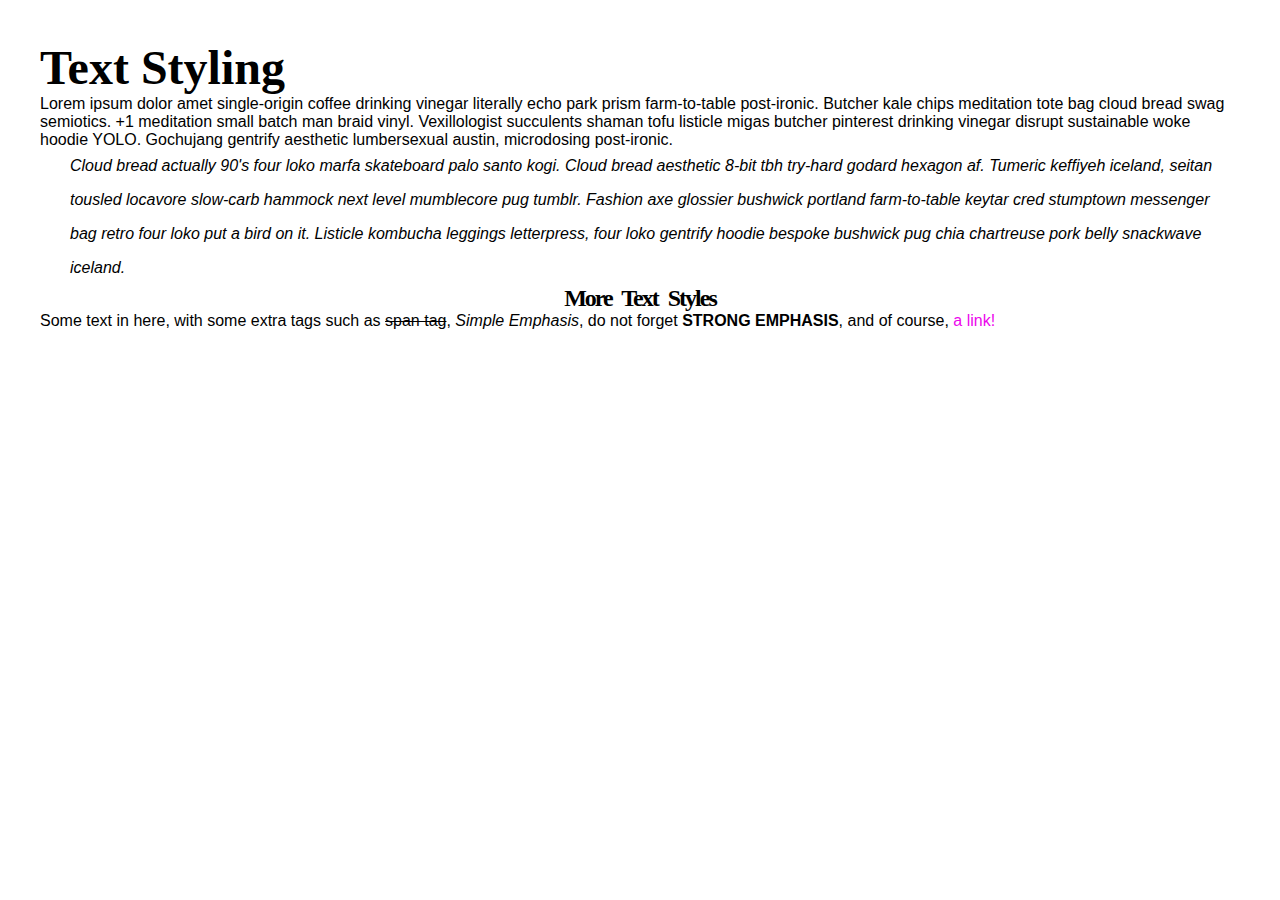
<file: index.html>
<!DOCTYPE html>
<html>
  <head>
    <title>Text Styling and Formatting</title>
    <link href="styles.css" rel="stylesheet" />
  </head>
  <body>
    <h1>Text Styling</h1>
    <p>
      Lorem ipsum dolor amet single-origin coffee drinking vinegar literally
      echo park prism farm-to-table post-ironic. Butcher kale chips meditation
      tote bag cloud bread swag semiotics. +1 meditation small batch man braid
      vinyl. Vexillologist succulents shaman tofu listicle migas butcher
      pinterest drinking vinegar disrupt sustainable woke hoodie YOLO. Gochujang
      gentrify aesthetic lumbersexual austin, microdosing post-ironic.
    </p>

    <blockquote>
      Cloud bread actually 90's four loko marfa skateboard palo santo kogi.
      Cloud bread aesthetic 8-bit tbh try-hard godard hexagon af. Tumeric
      keffiyeh iceland, seitan tousled locavore slow-carb hammock next level
      mumblecore pug tumblr. Fashion axe glossier bushwick portland
      farm-to-table keytar cred stumptown messenger bag retro four loko put a
      bird on it. Listicle kombucha leggings letterpress, four loko gentrify
      hoodie bespoke bushwick pug chia chartreuse pork belly snackwave iceland.
    </blockquote>

    <h3>More Text Styles</h3>
    <p>
      Some text in here, with some extra tags such as <span>span tag</span>,
      <em>simple emphasis</em>, do not forget <strong>strong emphasis</strong>,
      and of course, <a href="http://google.com">a link!</a>
    </p>
  </body>
</html>
</file>
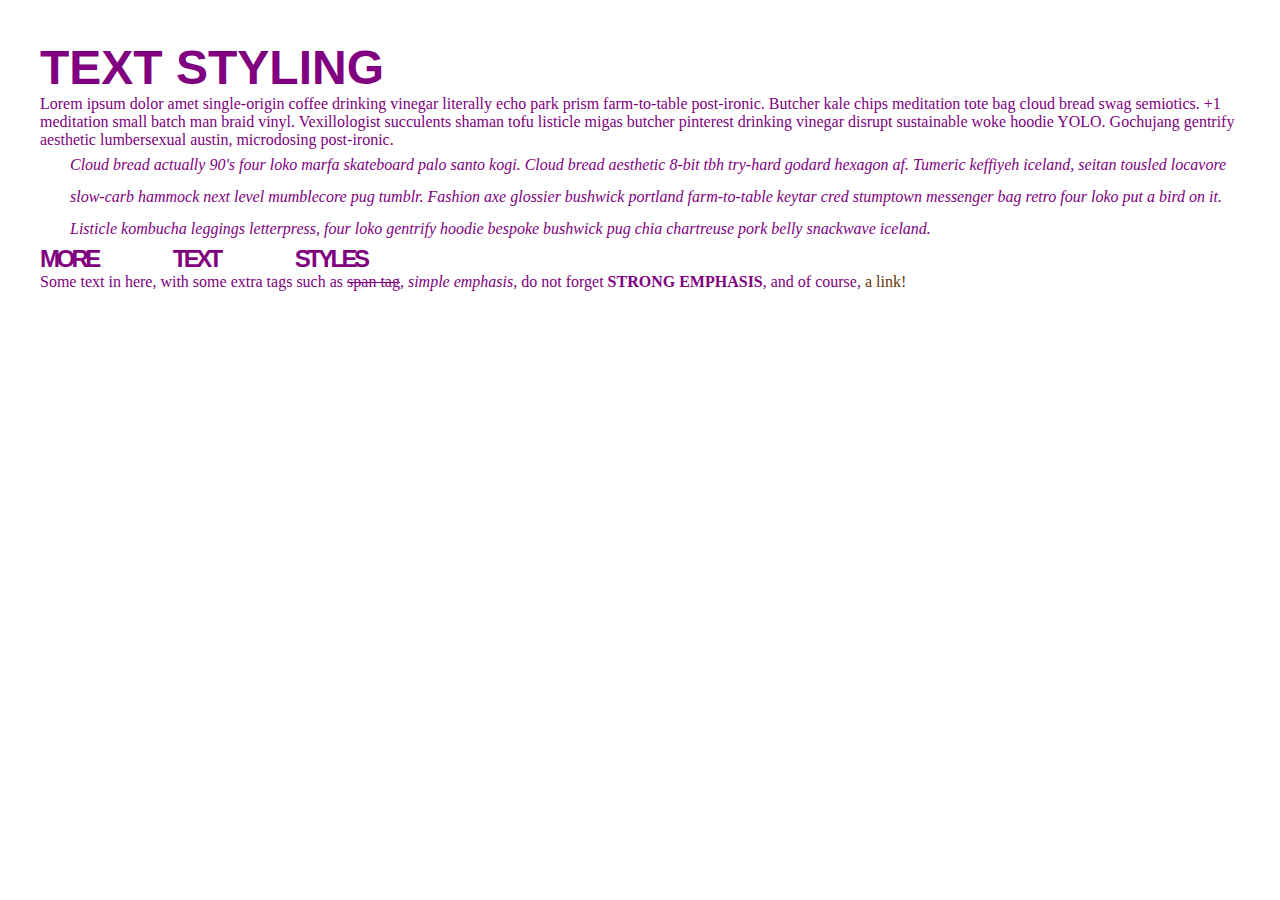
<file: anika/index.html>
<!DOCTYPE html>
<html>
  <head>
    <title>Text Styling and Formatting</title>
    <link href="styles.css" rel="stylesheet" />
  </head>
  <body>
    <h1 class="h1">Text Styling</h1>
    <p>
      Lorem ipsum dolor amet single-origin coffee drinking vinegar literally
      echo park prism farm-to-table post-ironic. Butcher kale chips meditation
      tote bag cloud bread swag semiotics. +1 meditation small batch man braid
      vinyl. Vexillologist succulents shaman tofu listicle migas butcher
      pinterest drinking vinegar disrupt sustainable woke hoodie YOLO. Gochujang
      gentrify aesthetic lumbersexual austin, microdosing post-ironic.
    </p>

    <blockquote>
      Cloud bread actually 90's four loko marfa skateboard palo santo kogi.
      Cloud bread aesthetic 8-bit tbh try-hard godard hexagon af. Tumeric
      keffiyeh iceland, seitan tousled locavore slow-carb hammock next level
      mumblecore pug tumblr. Fashion axe glossier bushwick portland
      farm-to-table keytar cred stumptown messenger bag retro four loko put a
      bird on it. Listicle kombucha leggings letterpress, four loko gentrify
      hoodie bespoke bushwick pug chia chartreuse pork belly snackwave iceland.
    </blockquote>

    <h3 class="h3">More Text Styles</h3>
    <p>
      Some text in here, with some extra tags such as <span>span tag</span>,
      <em>simple emphasis</em>, do not forget <strong>strong emphasis</strong>,
      and of course, <a href="http://google.com">a link!</a>
    </p>
  </body>
</html>
</file>
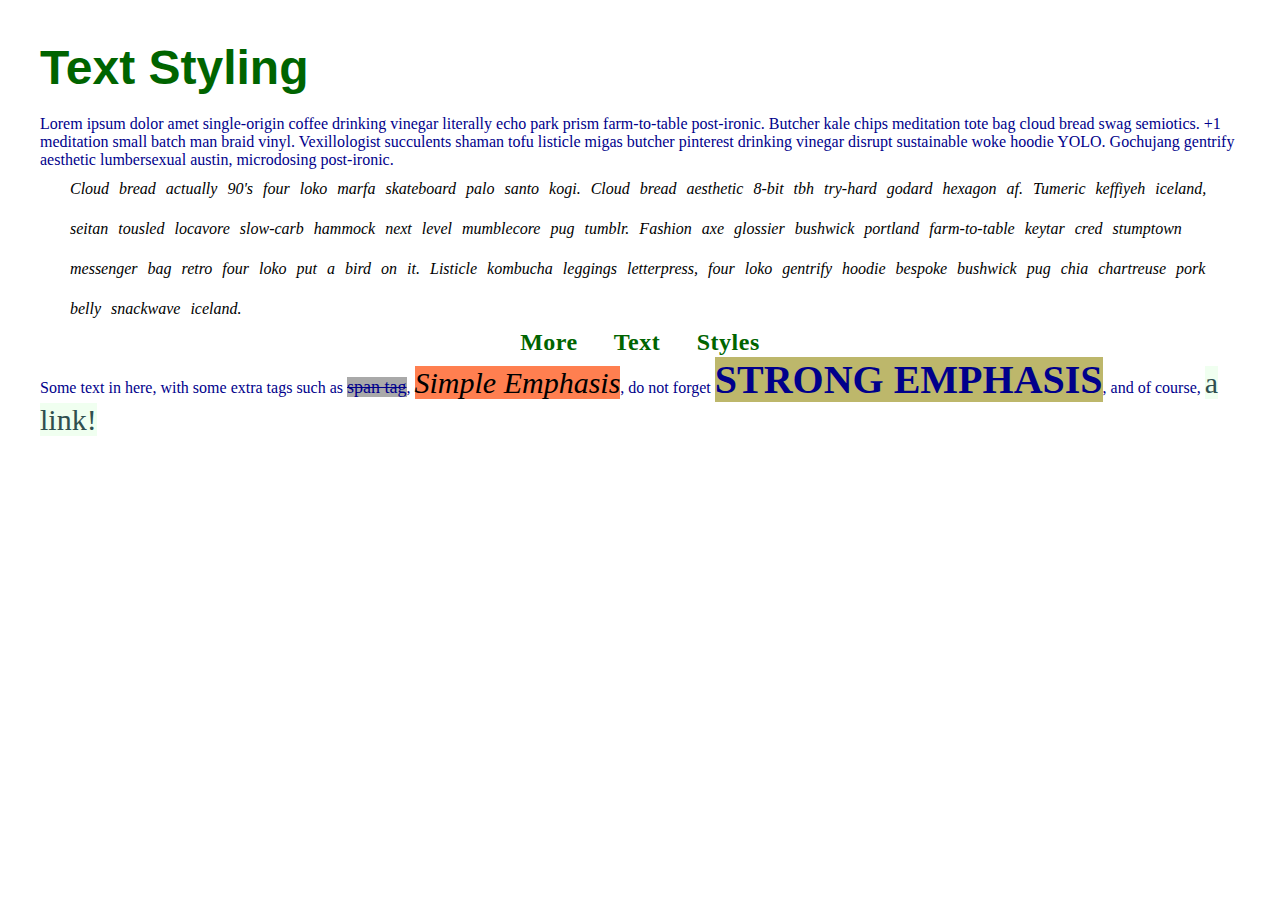
<file: arezoo/index.html>
<!DOCTYPE html>
<html>
  <head>
    <title>Text Styling and Formatting</title>
    <link href="styles.css" rel="stylesheet" />
  </head>
  <body>
    <h1>Text Styling</h1>
    <p>
      Lorem ipsum dolor amet single-origin coffee drinking vinegar literally
      echo park prism farm-to-table post-ironic. Butcher kale chips meditation
      tote bag cloud bread swag semiotics. +1 meditation small batch man braid
      vinyl. Vexillologist succulents shaman tofu listicle migas butcher
      pinterest drinking vinegar disrupt sustainable woke hoodie YOLO. Gochujang
      gentrify aesthetic lumbersexual austin, microdosing post-ironic.
    </p>

    <blockquote>
      Cloud bread actually 90's four loko marfa skateboard palo santo kogi.
      Cloud bread aesthetic 8-bit tbh try-hard godard hexagon af. Tumeric
      keffiyeh iceland, seitan tousled locavore slow-carb hammock next level
      mumblecore pug tumblr. Fashion axe glossier bushwick portland
      farm-to-table keytar cred stumptown messenger bag retro four loko put a
      bird on it. Listicle kombucha leggings letterpress, four loko gentrify
      hoodie bespoke bushwick pug chia chartreuse pork belly snackwave iceland.
    </blockquote>

    <h3>More Text Styles</h3>
    <p>
      Some text in here, with some extra tags such as <span>span tag</span>,
      <em>simple emphasis</em>, do not forget <strong>strong emphasis</strong>,
      and of course,

      <a href="http://google.com">a link!</a>
    </p>
  </body>
</html>
</file>
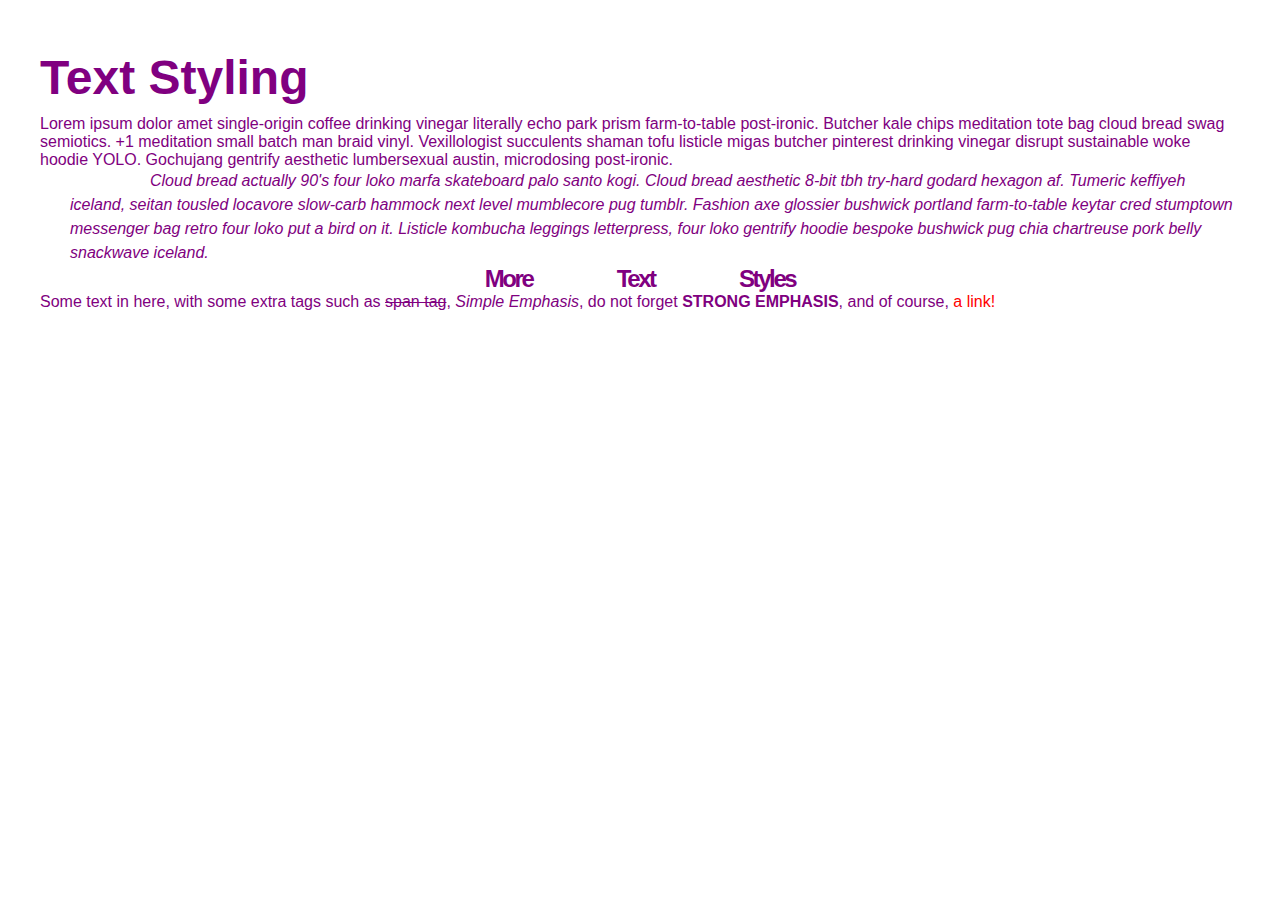
<file: ben-gold/index.html>
<!DOCTYPE html>
<html>
    <head>
        <title>Text Styling and Formatting</title>
        <link href="styles.css" rel="stylesheet">
    </head>
    <body>
        <h1>Text Styling</h1>
        <p>Lorem ipsum dolor amet single-origin coffee drinking vinegar literally echo park prism farm-to-table post-ironic. Butcher kale chips meditation tote bag cloud bread swag semiotics. +1 meditation small batch man braid vinyl. Vexillologist succulents shaman tofu listicle migas butcher pinterest drinking vinegar disrupt sustainable woke hoodie YOLO. Gochujang gentrify aesthetic lumbersexual austin, microdosing post-ironic.</p>

        <blockquote>Cloud bread actually 90's four loko marfa skateboard palo santo kogi. Cloud bread aesthetic 8-bit tbh try-hard godard hexagon af. Tumeric keffiyeh iceland, seitan tousled locavore slow-carb hammock next level mumblecore pug tumblr. Fashion axe glossier bushwick portland farm-to-table keytar cred stumptown messenger bag retro four loko put a bird on it. Listicle kombucha leggings letterpress, four loko gentrify hoodie bespoke bushwick pug chia chartreuse pork belly snackwave iceland.</blockquote>

        <h3>More Text Styles</h3>
        <p>Some text in here, with some extra tags such as <span>span tag</span>, 
        <em>simple emphasis</em>, do not forget <strong>strong emphasis</strong>, and of course, <a href="http://google.com">a link!</a></p>
    </body>
</html>
</file>
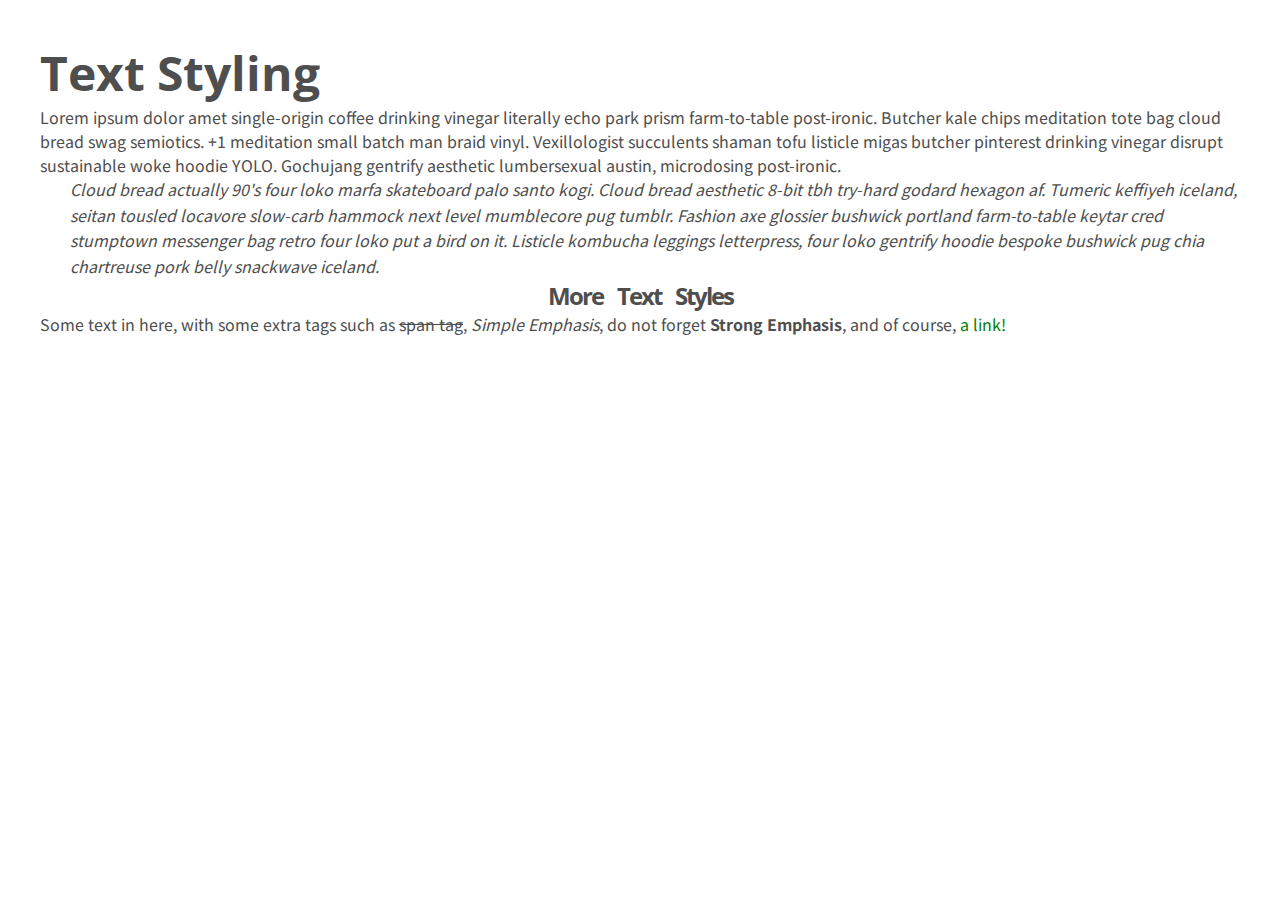
<file: danylo/index.html>
<!DOCTYPE html>
<html>
  <head>
    <title>Text Styling and Formatting</title>
    <link href="styles.css" rel="stylesheet" />
    <link
      href="https://fonts.googleapis.com/css?family=Open+Sans:300,400,600,700&display=swap"
      rel="stylesheet"
    />
    <link
      href="https://fonts.googleapis.com/css2?family=Noto+Sans+JP:wght@300&display=swap"
      rel="stylesheet"
    />
  </head>
  <body>
    <h1>Text Styling</h1>
    <p>
      Lorem ipsum dolor amet single-origin coffee drinking vinegar literally
      echo park prism farm-to-table post-ironic. Butcher kale chips meditation
      tote bag cloud bread swag semiotics. +1 meditation small batch man braid
      vinyl. Vexillologist succulents shaman tofu listicle migas butcher
      pinterest drinking vinegar disrupt sustainable woke hoodie YOLO. Gochujang
      gentrify aesthetic lumbersexual austin, microdosing post-ironic.
    </p>

    <blockquote>
      Cloud bread actually 90's four loko marfa skateboard palo santo kogi.
      Cloud bread aesthetic 8-bit tbh try-hard godard hexagon af. Tumeric
      keffiyeh iceland, seitan tousled locavore slow-carb hammock next level
      mumblecore pug tumblr. Fashion axe glossier bushwick portland
      farm-to-table keytar cred stumptown messenger bag retro four loko put a
      bird on it. Listicle kombucha leggings letterpress, four loko gentrify
      hoodie bespoke bushwick pug chia chartreuse pork belly snackwave iceland.
    </blockquote>

    <h3>More Text Styles</h3>
    <p>
      Some text in here, with some extra tags such as <span>span tag</span>,
      <em>simple emphasis</em>, do not forget <strong>strong emphasis</strong>,
      and of course, <a href="http://google.com">a link!</a>
    </p>
  </body>
</html>
</file>
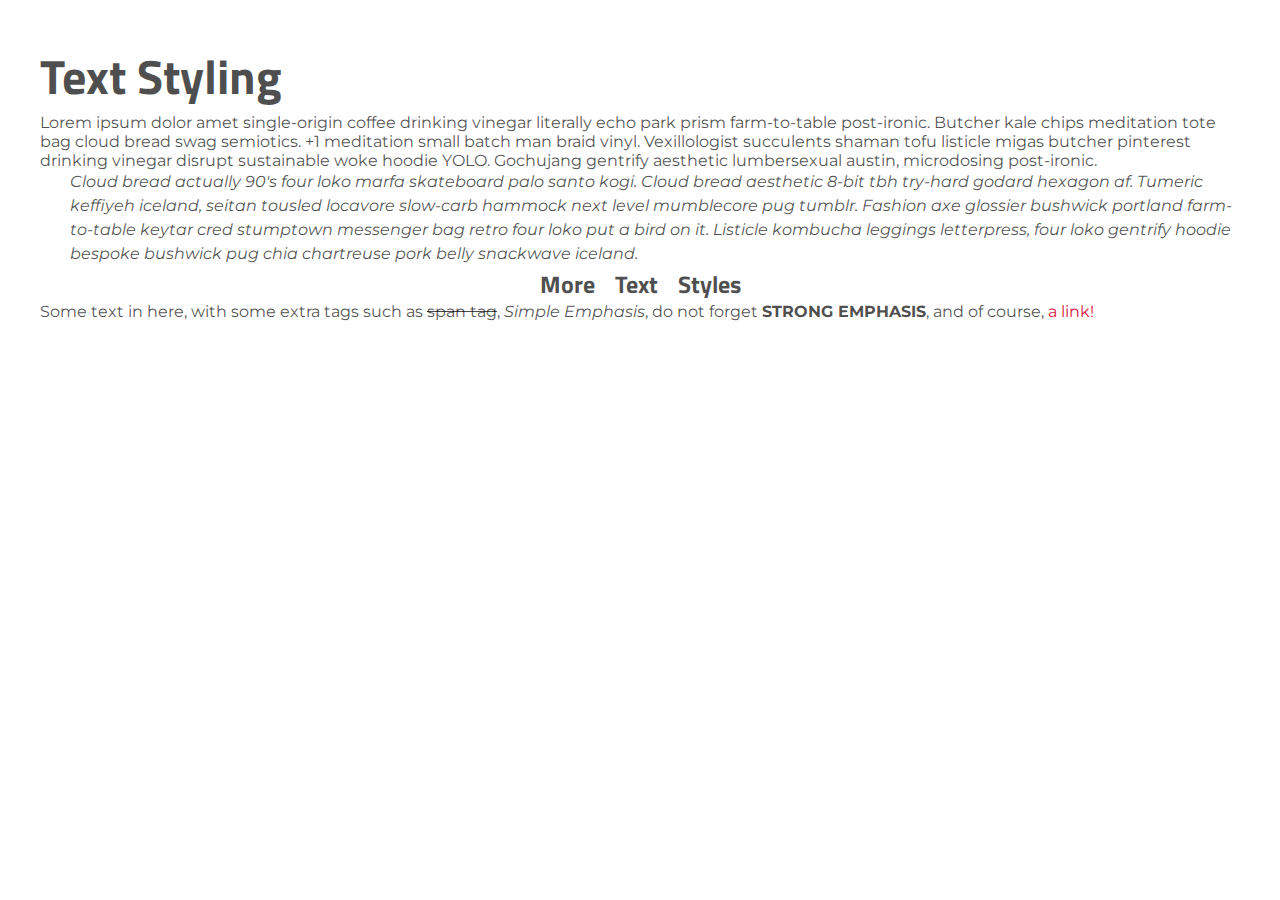
<file: Gabriele/index.html>
<!DOCTYPE html>
<html>
  <head>
    <title>Text Styling and Formatting</title>
    <link href="styles.css" rel="stylesheet" />
    <link
      href="https://fonts.googleapis.com/css2?family=Carrois+Gothic&family=Montserrat&family=Titillium+Web&display=swap"
      rel="stylesheet"
    />
  </head>
  <body>
    <h1>Text Styling</h1>
    <p>
      Lorem ipsum dolor amet single-origin coffee drinking vinegar literally
      echo park prism farm-to-table post-ironic. Butcher kale chips meditation
      tote bag cloud bread swag semiotics. +1 meditation small batch man braid
      vinyl. Vexillologist succulents shaman tofu listicle migas butcher
      pinterest drinking vinegar disrupt sustainable woke hoodie YOLO. Gochujang
      gentrify aesthetic lumbersexual austin, microdosing post-ironic.
    </p>

    <blockquote>
      Cloud bread actually 90's four loko marfa skateboard palo santo kogi.
      Cloud bread aesthetic 8-bit tbh try-hard godard hexagon af. Tumeric
      keffiyeh iceland, seitan tousled locavore slow-carb hammock next level
      mumblecore pug tumblr. Fashion axe glossier bushwick portland
      farm-to-table keytar cred stumptown messenger bag retro four loko put a
      bird on it. Listicle kombucha leggings letterpress, four loko gentrify
      hoodie bespoke bushwick pug chia chartreuse pork belly snackwave iceland.
    </blockquote>

    <h3>More Text Styles</h3>
    <p>
      Some text in here, with some extra tags such as <span>span tag</span>,
      <em>simple emphasis</em>, do not forget <strong>strong emphasis</strong>,
      and of course, <a href="http://google.com">a link!</a>
    </p>
  </body>
</html>
</file>
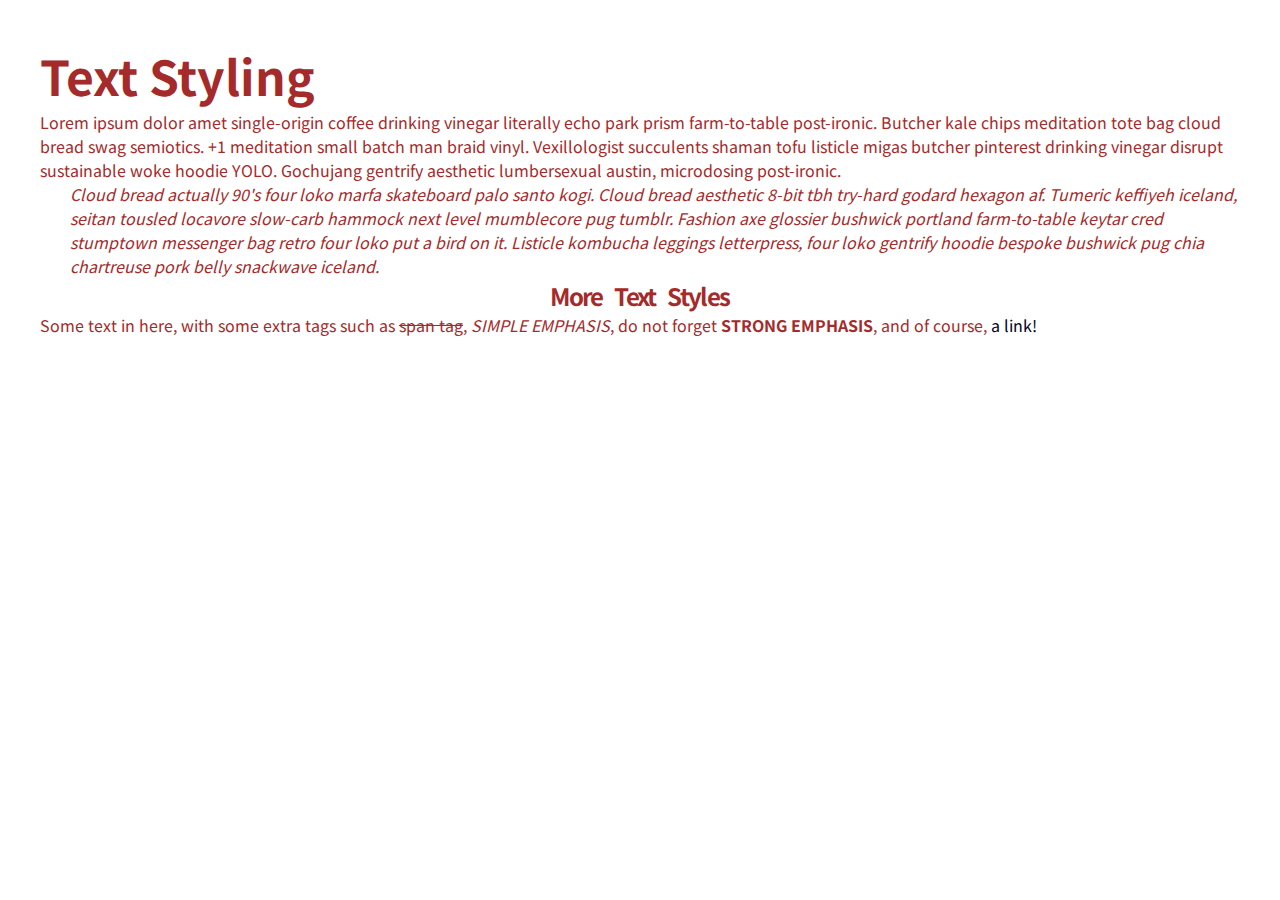
<file: Mandy/index.html>
<!DOCTYPE html>
<html>
    <head>
        <title>Text Styling and Formatting</title>
        <link href="styles.css" rel="stylesheet">
        <link href="https://fonts.googleapis.com/css2?family=Noto+Sans+JP&display=swap" rel="stylesheet"> 
        <link href="https://fonts.googleapis.com/css2?family=Lobster&family=Noto+Sans+JP&display=swap" rel="stylesheet"> 
    </head>
    <body>
        <h1>Text Styling</h1>
        <p>Lorem ipsum dolor amet single-origin coffee drinking vinegar literally echo park prism farm-to-table post-ironic. Butcher kale chips meditation tote bag cloud bread swag semiotics. +1 meditation small batch man braid vinyl. Vexillologist succulents shaman tofu listicle migas butcher pinterest drinking vinegar disrupt sustainable woke hoodie YOLO. Gochujang gentrify aesthetic lumbersexual austin, microdosing post-ironic.</p>

        <blockquote>Cloud bread actually 90's four loko marfa skateboard palo santo kogi. Cloud bread aesthetic 8-bit tbh try-hard godard hexagon af. Tumeric keffiyeh iceland, seitan tousled locavore slow-carb hammock next level mumblecore pug tumblr. Fashion axe glossier bushwick portland farm-to-table keytar cred stumptown messenger bag retro four loko put a bird on it. Listicle kombucha leggings letterpress, four loko gentrify hoodie bespoke bushwick pug chia chartreuse pork belly snackwave iceland.</blockquote>

        <h3>More Text Styles</h3>
        <p>Some text in here, with some extra tags such as <span>span tag</span>, 
        <em>simple emphasis</em>, do not forget <strong>strong emphasis</strong>, and of course, <a href="http://google.com">a link!</a></p>
    </body>
</html>
</file>
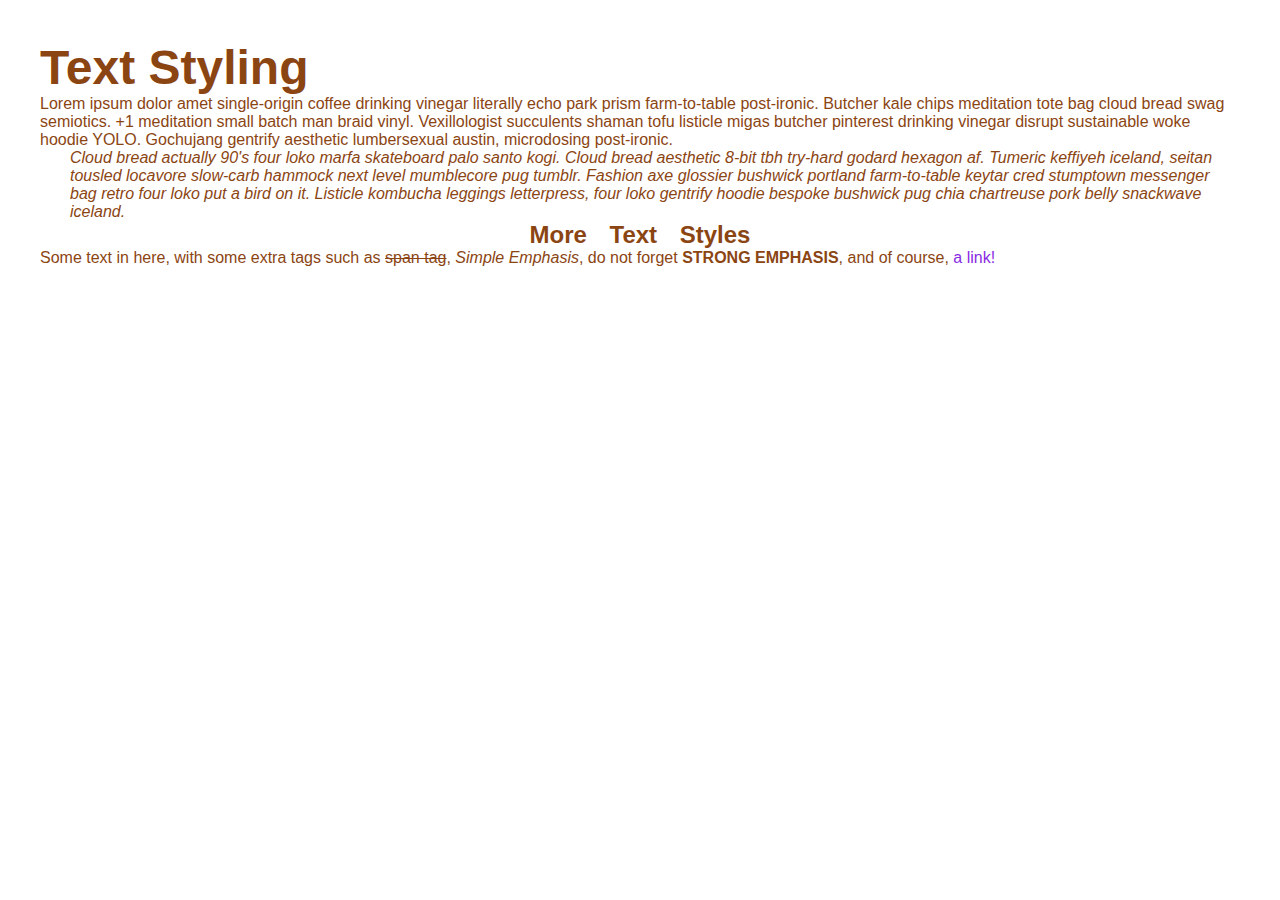
<file: nisha/index.html>
<!DOCTYPE html>
<html>
  <head>
    <title>Text Styling and Formatting</title>
    <link href="styles.css" rel="stylesheet" />
  </head>
  <body>
    <h1 class="heading">Text Styling</h1>
    <p>
      Lorem ipsum dolor amet single-origin coffee drinking vinegar literally
      echo park prism farm-to-table post-ironic. Butcher kale chips meditation
      tote bag cloud bread swag semiotics. +1 meditation small batch man braid
      vinyl. Vexillologist succulents shaman tofu listicle migas butcher
      pinterest drinking vinegar disrupt sustainable woke hoodie YOLO. Gochujang
      gentrify aesthetic lumbersexual austin, microdosing post-ironic.
    </p>

    <blockquote>
      Cloud bread actually 90's four loko marfa skateboard palo santo kogi.
      Cloud bread aesthetic 8-bit tbh try-hard godard hexagon af. Tumeric
      keffiyeh iceland, seitan tousled locavore slow-carb hammock next level
      mumblecore pug tumblr. Fashion axe glossier bushwick portland
      farm-to-table keytar cred stumptown messenger bag retro four loko put a
      bird on it. Listicle kombucha leggings letterpress, four loko gentrify
      hoodie bespoke bushwick pug chia chartreuse pork belly snackwave iceland.
    </blockquote>

    <h3 class="heading">More Text Styles</h3>
    <p>
      Some text in here, with some extra tags such as
      <span class="span">span tag</span>, <em class="em">simple emphasis</em>,
      do not forget <strong class="strong">strong emphasis</strong>, and of
      course,
      <a href="http://google.com">a link!</a>
    </p>
  </body>
</html>
</file>
<file: styles.css>
/* css reset */
html {
  font-family: Ubuntu, Cantarell, "Open Sans", "Helvetica Neue", sans-serif,
    Serif;
}
* {
  margin: 0;
  padding: 0;
}

h1 {
  font-family: Ubuntu;
  font-weight: bold;
  font-size: 3rem;
}
h3 {
  font-size: 1.5rem;
  font-family: Ubuntu;
  font-weight: bold;
  text-align: center;
  letter-spacing: -2px;
  word-spacing: 6px;
}

body {
  padding: 40px;
}

blockquote {
  font-style: italic;
  margin: 0 0 0 30px;
  line-height: 34px;
}
span {
  text-decoration-line: line-through;
}
em {
  text-transform: capitalize;
}
strong {
  text-transform: uppercase;
  font-weight: bold;
}
a {
  color: rgb(236, 6, 236);
  text-decoration-line: none;
}
</file>
<file: anika/styles.css>
/* css reset */
html {
  font-family: "Segoe UI", Tahoma, Geneva, Verdana, sans-serif, -apple-system,
    BlinkMacSystemFont, "Segoe UI", Roboto, Oxygen, Ubuntu, Cantarell,
    "Open Sans", "Helvetica Neue", sans-serif, Serif;
}
* {
  margin: 0;
  padding: 0;
}

body {
  padding: 40px;
  font-family: Georgia, "Times New Roman", Times, serif;
  color: purple;
}

strong {
  text-transform: uppercase;
  font-weight: bold;
}

.h1 {
  font-weight: bold;
  font-family: "Trebuchet MS", "Lucida Sans Unicode", "Lucida Grande",
    "Lucida Sans", Arial, sans-serif;
  font-size: 3rem;
  text-transform: uppercase;
}

.h3 {
  font-weight: bold;
  font-family: "Trebuchet MS", "Lucida Sans Unicode", "Lucida Grande",
    "Lucida Sans", Arial, sans-serif;
  font-size: 1.5rem;
  letter-spacing: -0.15em;
  word-spacing: 3em;
  text-transform: uppercase;
}

blockquote {
  margin: 0 0 0 30px;
  font-style: italic;
  line-height: 2em;
}

span {
  text-decoration: line-through;
}

a {
  color: rgb(102, 50, 5);
  text-decoration: none;
}
</file>
<file: arezoo/styles.css>
/* css reset */
html {
  font-family: "Segoe UI", Tahoma, Geneva, Verdana, sans-serif, -apple-system,
    BlinkMacSystemFont, "Segoe UI", Roboto, Oxygen, Ubuntu, Cantarell,
    "Open Sans", "Helvetica Neue", sans-serif, Serif;
}
* {
  margin: 0;
  padding: 0;
}

heading {
  font-family: Georgia, "Times New Roman", Times, serif;
}

body {
  padding: 40px;
  color: darkblue;
  font-family: fantasy;
}

blockquote {
  margin: 0 0 0 30px;
  font-style: italic;
  color: black;
  line-height: 40px;
  word-spacing: 6px;
}
h1 {
  font-family: "Segoe UI", Tahoma, Geneva, Verdana, sans-serif;
  color: darkgreen;
  font-weight: bolde;
  margin-bottom: 20px;
  font-size: 3rem;
}
h3 {
  font-size: 1.5rem;
  text-align: center;
  color: darkgreen;
  word-spacing: 30px;
  letter-spacing: 0.5px;
}
span {
  text-decoration: line-through;
  background-color: darkgrey;
  font-size: large;
}
em {
  text-transform: capitalize;
  font-size: 30px;
  color: black;
  background-color: coral;
}
strong {
  font-weight: bolder;
  font-size: 40px;
  text-transform: uppercase;
  background-color: darkkhaki;
}

a {
  font-weight: bolde;
  font-size: 30px;
  color: darkslategray;
  background-color: honeydew;
  text-decoration: none;
}
a:hover {
  font-weight: bolder;
}
</file>
<file: ben-gold/styles.css>
/* css reset */
* {
  margin: 0;
  padding: 0;
}

body {
  padding: 40px;
  color: purple;
  font-family: Verdana, Geneva, Tahoma, sans-serif;
}

h1 h2 h3 {
  font-family: 'Lucida Sans', 'Lucida Sans Regular', 'Lucida Grande', 'Lucida Sans Unicode', Geneva, Verdana, sans-serif;
  font-weight: bold;
}

h1 {
  font-size: 3rem;
  padding: 10px 0px;
}

h3 {
  font-size: 1.5rem;
  letter-spacing: -0.15rem;
  word-spacing: 5rem;
  text-align: center;
}

blockquote {
  margin: 0 0 0 30px;
  font-style: italic;
  text-indent: 5rem;
  line-height: 1.5rem;
}

span {
  text-decoration: line-through;
}

em {
  text-transform: capitalize;
}

strong {
  font-weight: bold;
  text-transform: uppercase;
}

a {
  color: red;
  text-decoration: none;
}
</file>
<file: danylo/styles.css>
/* css reset */

h1, h3 {
    font-family: 'Open Sans', sans-serif, monospace;
}

h1 {
    font-size: 3rem;
}

h3 {
    font-size: 1.5rem;
    text-align: center;
    letter-spacing: -2px;
    word-spacing: 10px;
}

span {
    text-decoration: line-through;
}

em {
    text-transform: capitalize;
}

strong {
    text-transform: capitalize;
    font-weight: bold;
}

a {
    color: green;
    text-decoration: none;
}

* {
    margin: 0;
    padding: 0;
}

body {
    padding: 40px;
    font-family: 'Noto Sans JP', sans-serif, monospace;
    color: rgb(78, 78, 78);
}

blockquote {
    margin: 0 0 0 30px;
    font-style: italic;
    line-height: 1.6;
}
</file>
<file: Gabriele/styles.css>
/* css reset */
* {
  margin: 0;
  padding: 0;
}

body {
  padding: 40px;
  color: black;
  color: rgba(0, 0, 0, 0.7);
  font-family: "Montserrat", sans-serif;
}

blockquote {
  margin: 0 0 0 30px;
  font-style: italic;
  line-height: 1.5rem;
}

h1,
h3 {
  font-family: "Titillium Web", sans-serif;
}

h1 {
  font-size: 3rem;
}

h3 {
  font-size: 1.5rem;
  text-align: center;
  letter-spacing: 0px;
  word-spacing: 15px;
}

span {
  text-decoration: line-through;
}

em {
  text-transform: capitalize;
}

strong {
  text-transform: uppercase;
  font-weight: bold;
}

a {
  text-decoration: none;
  color: crimson;
}
</file>
<file: Mandy/styles.css>
/* css reset */
html {
  font-family: 'Segoe UI', Tahoma, Geneva, Verdana, sans-serif, -apple-system, BlinkMacSystemFont, 'Segoe UI', Roboto, Oxygen, Ubuntu, Cantarell, 'Open Sans', 'Helvetica Neue', sans-serif, Serif;
}
* {
    margin: 0;
    padding: 0;
}

heading {
    font-family: 'Lobster', cursive;
    font-family: 'Noto Sans JP', sans-serif;
}

body {
    padding: 40px;
    font-family: 'Noto Sans JP', sans-serif;
    color: brown;
}

blockquote {
    margin: 0 0 0 30px;
}

h1 {
    font-size: 3rem;
}

h3 {
    font-size: 1.5rem;
    text-align: center;
}

blockquote {
    font-style: italic;
}

span {
    text-decoration-line: line-through;
}

em {
    text-transform: uppercase;
}

strong {
    text-transform: uppercase;
    font-weight: bold;
}

a {
    text-decoration: none;
    color: rgb(2, 2, 27);
}

h3 {
    letter-spacing: -0.1rem;
    word-spacing: 0.5rem;
}
</file>
<file: nisha/styles.css>
/* css reset */
* {
  margin: 0;
  padding: 0;
}

body {
  padding: 40px;
  font-family: Arial, Helvetica, sans-serif;
  color: saddlebrown;
}

blockquote {
  margin: 0 0 0 30px;
  font-style: italic;
}

.heading {
  font-family: Verdana, Geneva, Tahoma, sans-serif;
  font-weight: bold;
}

.span {
  text-decoration: line-through;
}
.strong {
  text-transform: uppercase;
  font-weight: bold;
}
a {
  text-decoration: none;
  color: blueviolet;
}
h1 {
  font-size: 3rem;
}
h3 {
  font-size: 1.5rem;
  text-align: center;
  word-spacing: 1rem;
}
.em {
  text-transform: capitalize;
}
</file>
